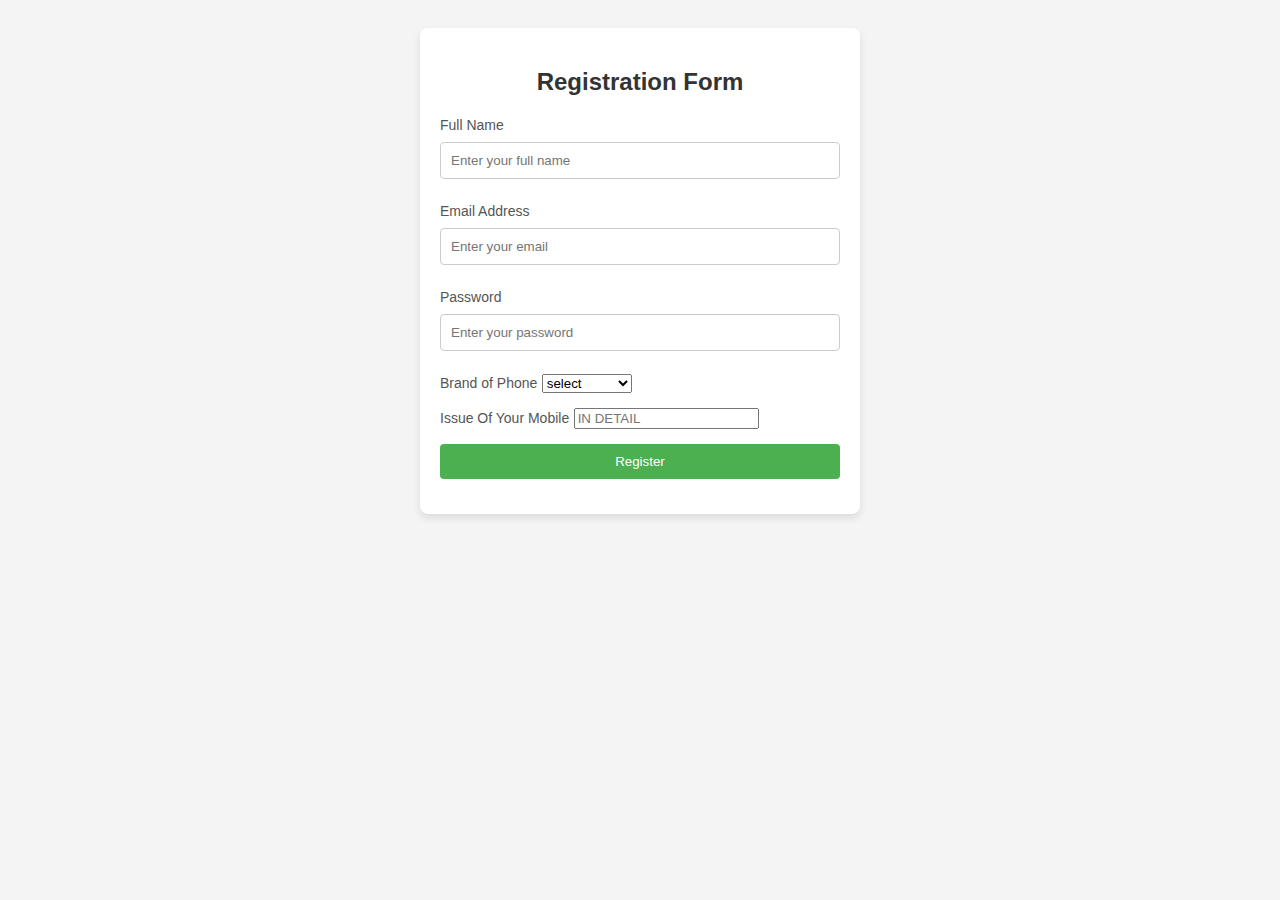
<file: REGITERATION.HTML>
<!DOCTYPE html>
<html lang="en">
<head>
    <meta charset="UTF-8">
    <meta name="viewport" content="width=device-width, initial-scale=1.0">
    <title>Registration Form</title>
    <style>
        body {
            font-family: Arial, sans-serif;
            background-color: #f4f4f4;
            padding: 20px;
        }
        .container {
            max-width: 400px;
            margin: 0 auto;
            padding: 20px;
            background-color: #fff;
            border-radius: 8px;
            box-shadow: 0 4px 8px rgba(0, 0, 0, 0.1);
        }
        h2 {
            text-align: center;
            color: #333;
        }
        label {
            font-size: 14px;
            color: #555;
        }
        input[type="text"], input[type="email"], input[type="password"], input[type="date"] {
            width: 100%;
            padding: 10px;
            margin: 8px 0;
            border: 1px solid #ccc;
            border-radius: 4px;
            box-sizing: border-box;
        }
        input[type="submit"] {
            width: 100%;
            padding: 10px;
            background-color: #4CAF50;
            color: white;
            border: none;
            border-radius: 4px;
            cursor: pointer;
        }
        input[type="submit"]:hover {
            background-color: #45a049;
        }
        .form-group {
            margin-bottom: 15px;
        }
    </style>
</head>
<body>

    <div class="container">
        <h2>Registration Form</h2>
        <form action="/submit" method="POST">
            <div class="form-group">
                <label for="fullName">Full Name</label>
                <input type="text" id="fullName" name="fullName" required placeholder="Enter your full name">
            </div>

            <div class="form-group">
                <label for="email">Email Address</label>
                <input type="email" id="email" name="email" required placeholder="Enter your email">
            </div>

            <div class="form-group">
                <label for="password">Password</label>
                <input type="password" id="password" name="password" required placeholder="Enter your password">
            </div>

            <div class="form-group">
                <label for="dob">Brand of Phone</label>
                <select>
                    <option value="hidden">select</option>
                    <option value="">Iphone</option>
                    <option value="">VIVO</option>
                    <option value="">oppo</option>
                    <option value="">realme</option>
                    <option value="">redmi</option>
                    <option value="">poco</option>
                    <option value="">iqoo</option>
                    <option value="">SAMSUNG</option>
                    <option value="">ASUS</option>
                </select>
            </div>

            <div class="form-group">
                <label for="fullName">Issue Of Your Mobile</label>
                <input type="textbox" id="fullName" name="fullName" required placeholder="IN DETAIL">
            </div>

            <div class="form-group">
                <input type="submit" value="Register">
            </div>
        </form>
    </div>

</body>
</html>
</file>
